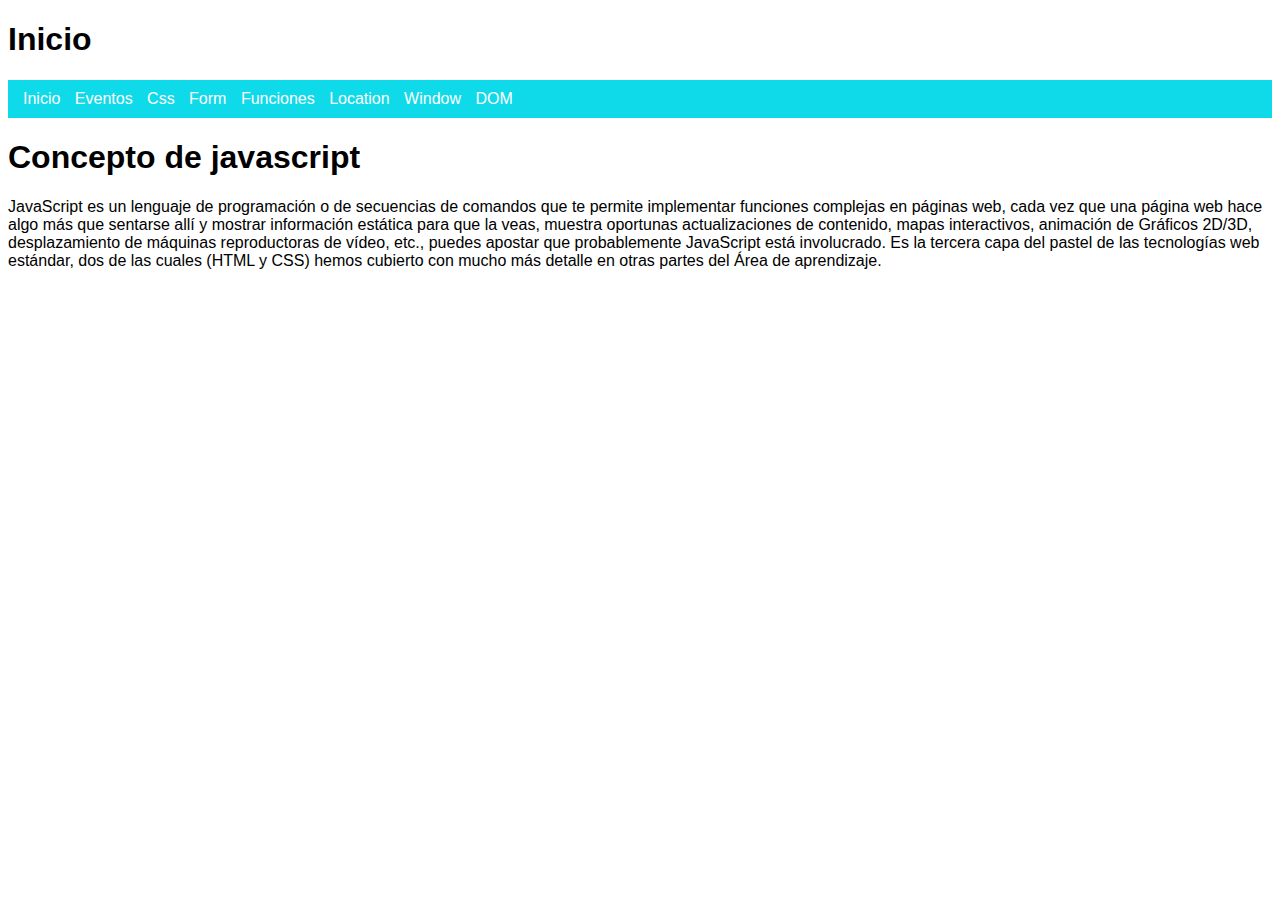
<file: index.html>
<!DOCTYPE html>
<html lang="en">
<head>
    <meta charset="UTF-8">
    <meta name="viewport" content="width=device-width, initial-scale=1.0">
    
    <title>Inicio</title>
    <link rel="shortcut icon" href="123.png">
    <link REL="stylesheet" href="estilo.css">

</head>
   
<body>
  <div id="CSS">
    <h1>Inicio </h1>
   </div>
   <div id="menu">
    <!--menu-->
    <a href="index.html" class="item_menu">Inicio</a> 
    <a href="eventos.html" class="item_menu">Eventos</a> 
    <a href="css.html" class="item_menu">Css</a>
    <a href="form.html" class="item_menu">Form</a>
    <a href="funciones.html" class="item_menu">Funciones</a>
    <a href="location.html" class="item_menu">Location</a>
    <a href="window.html" class="item_menu">Window</a>
    <a href="DOM.html" class="item_menu">DOM</a>
  </div>
   

  <b><h1>Concepto de javascript</h1></b>
  <p>JavaScript es un lenguaje de programación o de secuencias de comandos que te permite implementar funciones complejas en páginas web, cada vez que una página web hace algo más que sentarse allí y mostrar información estática para que la veas, muestra oportunas actualizaciones de contenido, mapas interactivos, animación de Gráficos 2D/3D, desplazamiento de máquinas reproductoras de vídeo, etc., puedes apostar que probablemente JavaScript está involucrado. Es la tercera capa del pastel de las tecnologías web estándar, dos de las cuales (HTML y CSS) 
    hemos cubierto con mucho más detalle en otras partes del Área de aprendizaje.</p>
  <script>
    var nombre="Juan";
    console.log("El nombre es: "+nombre);
    nombre = 777;

    console.log("El nombre es: "+nombre);

    var n1=10;
    var n2 =7;

    if(n1>n2){
        console.log(n1+ " es mayor que "+n2)
    }else{

    }

    for(i=1; i<=10; i++){
        console.log(i);
    }
  </script>
 </body>
</html>
</file>
<file: estilo.css>
#cabecera{
    background-color: #eff1f1;
    PADDING: 10PX;
    COLOR: #07bbf1;
}
#menu{
    background-color: #0fdae9;
    padding: 10PX;
margin-bottom: 10PX;
}
a.item_menu{
    color:white;
text-decoration:none;
padding-top:10px;
padding-bottom:10px;
padding-left: 5px;
padding-right: 5px;
}
a.item_menu:hover{
    background-color: #2a8de4;
}
#parrafo1{
    color: brown;
    font-weight: bold;
    text-align: right;
}

#parrafo2{
    color:green;
    font-weight: light;
    text-align: center;
}
#parrafo3{
    color:blue;
    font-weight: uppercase;
    text-align: justify;
}
.ClaseParrafos{
    background-color: burlywood;
    margin-left: 50px;
    margin-right: 50px;
    padding: 20px;
}
*{ 
    font-family: Arial, Helvetica, sans-serif;
}

#footer{
background-color: darkcyan;
color: white;
padding: 10px;
box-shadow: 10px 5px 5px gray;}

#deg1{
    height: 500px;
    background-image: linear-gradient(blue,rgb(171, 220, 239));
}

#deg2{
    height: 200px;
    background-image: linear-gradient(blue,white,green);
}

@font-face {
    font-family: 'Instagram';
    src: url('Instagram1.ttf') format('truetype');
    font-style: normal;
    font-weight: normal;
}

#deg3{
    font-family: Instagram;
    font-size: 80px;
    text-align: center;
    color: white;
    height: 400px;
    background-image: linear-gradient(to right,#523fcf,#af289d,#e8223c,#f6ba50);
    align-items: center;
    justify-content: center;
    display: flex;
}
#img1{
    border: 5px solid red;
   width: 30%;
}

#img2{
    width: 30%;
    border-radius: 5%;
    border: 2px solid gray;
}
#img3{
    width: 30%;
    opacity: 0.5;
}
#img3:hover{
    opacity: 1;
    width: 32%;
    
}

#fondo{
    background-color: blueviolet;
    height: 1500px;
    width: 100%;

    background-image: url("imagen.jpg");
 /* background-repeat: no-repeat;*/
    background-size: cover;
    opacity: 0.3;
/*background-attachment: fixed;*/
    z-index: -1;
    position: absolute;
}

#transicion{
    width: 100px;
    height: 100px;
    background-color: blue;
    transition: width 2s;
}

#transicion:hover{
    width: 200px;
}
#animacion{
    width: 100px;
    height: 100px;
    background-color: blue;
    animation-name: ejemplo1;
    animation-duration: 3s;
    animation-iteration-count: infinite;

}

@keyframes ejemplo1 {
    
    from{background-color: blue;}
    to{background-color: red;}
}

#animacion2{
    width: 100px;
    height: 100px;
    background-color: green;
    animation-name: ejemplo2;
    animation-duration: 3s;
    position: relative;
    animation-iteration-count: infinite;

}

@keyframes ejemplo2 {
    

0%{left: 0px; top: 0px;}
25%{left: 200px; top: 0px;}
50%{left: 200px; top: 200px;}
75%{left: 0px; top: 200px;}
100%{left: 0px; top: 0px;}
}

.contenedor {
    display: flex;
}

.div_izquierda {
    width: 50%; /* Ambos divs ocuparán el 50% del ancho del contenedor */
    height: 400px;
    background-color: rgba(0, 255, 26, 0.463);
    margin-right: 10px;
}

.div_derecha {
    width: 50%; /* Ambos divs ocuparán el 50% del ancho del contenedor */
    background-color: aqua;
}
.caja_de_texto{
    font-family: Arial, Helvetica, sans-serif;
    font-size: 14px;
    font-weight: bold;
    color: blue;
    padding:5px;
    margin-bottom: 5px;
}
#boton_borrar{
    background-color: red;
    color: white;
    border: none;
    border-radius: 5px;
    padding: 5px;
    font-weight: bold;
}

#boton_enviar{
    background-color:green ;
    color: white;
    border: none;
    border-radius: 5px;
    padding: 5px;
    font-weight: bold;
}

#boton_enviar:hover{
    background-color: rgb(3, 174, 3);
}

#boton_borrar:hover{
    background-color: rgb(225, 94, 94);
}
</file>
